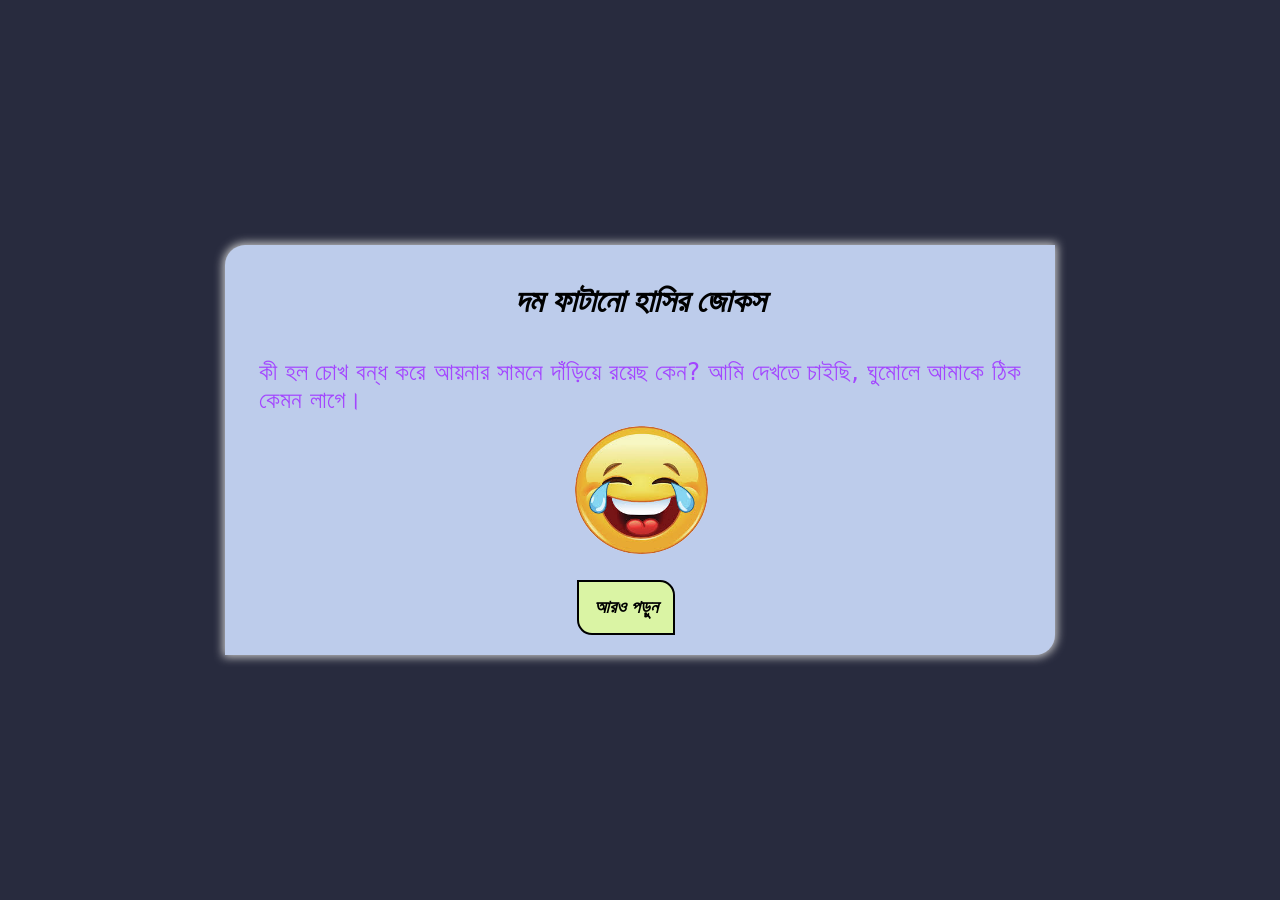
<file: index.html>
<!DOCTYPE html>
<html lang="en">
<head>
    <meta charset="UTF-8">
    <meta http-equiv="X-UA-Compatible" content="IE=edge">
    <meta name="viewport" content="width=device-width, initial-scale=1.0">
    <title>Jokes App</title>
    <link rel="stylesheet" href="style.css">
</head>
<body>
    <div class="main"><br>
        <h1>দম ফাটানো হাসির জোকস</h1><br><br>
        <table>
            <tr>
                <th id="joke-content">
                    কী হল চোখ বন্ধ করে আয়নার সামনে দাঁড়িয়ে রয়েছ কেন? আমি দেখতে চাইছি, ঘুমােলে আমাকে ঠিক কেমন লাগে।
                </th>
            </tr>
            <tr>
                <th>
                    <img src="smiley.jfif" alt="smiley">
                </th>
            </tr>
        </table><br>
        <button onclick="display()">আরও পড়ুন</button>
    </div>
    <script src="script.js"></script>
</body>
</html>
</file>
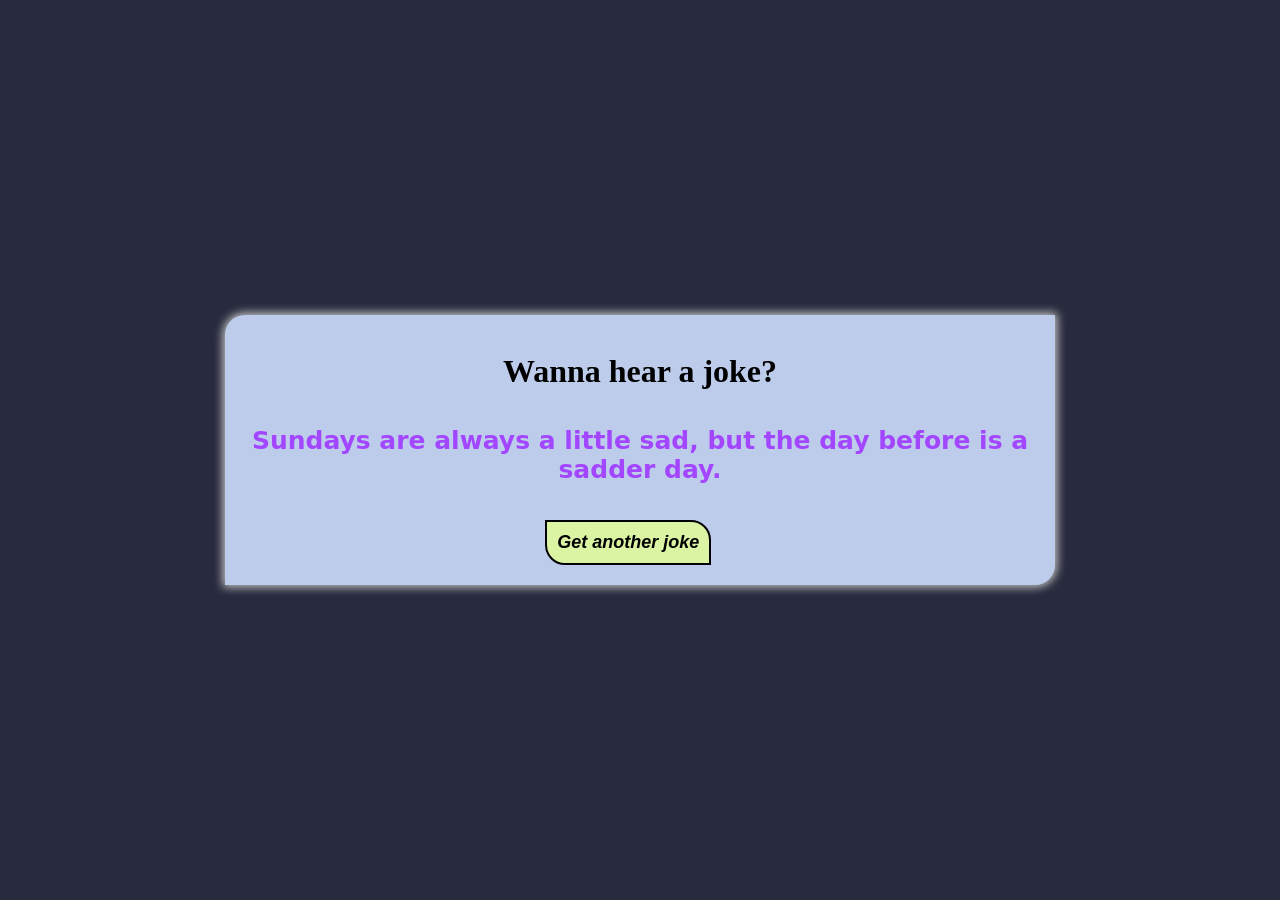
<file: joke.html>
<!DOCTYPE html>
<html lang="en">
<head>
    <meta charset="UTF-8">
    <meta http-equiv="X-UA-Compatible" content="IE=edge">
    <meta name="viewport" content="width=device-width, initial-scale=1.0">
    <title>Jokes App</title>
    <link rel="stylesheet" href="joke.css">
</head>
<body>
    <div class="main"><br>
        <h1>Wanna hear a joke?</h1><br><br>
        <p id="joke-content">Sundays are always a little sad, but the day before is a sadder day.</p><br><br>
        <button onclick="display()">Get another joke</button>
    </div>
    <script src="joke.js"></script>
</body>
</html>
</file>
<file: style.css>
*{
    margin: 0;
    padding: 0;
    box-sizing: border-box;
}
body{
    background-color: #282b3e;
}
.main{
    position: fixed;
    left: 50%;
    top: 50%;
    transform: translate(-50%,-50%);
    box-shadow: 0 0 10px 2px #ccc;
    border-top-left-radius: 20px;
    border-bottom-right-radius: 20px;
    border-color: black;
    background-color: #bdcceb;
    padding: 20px;
    width: 830px;
    height: auto;
}
h1{
    text-align: center;
    font-style: italic;
}
table tr th{
    color: rgb(163, 70, 255);
    font-size: x-large;
    font-weight: 549;
    text-align: justify;
    padding: 0 12px 0 12px;
    font-family: system-ui, -apple-system, BlinkMacSystemFont, 'Segoe UI', Roboto, Oxygen, Ubuntu, Cantarell, 'Open Sans', 'Helvetica Neue', sans-serif;
}
img{
  width: 133px;
  border-radius: 50%;
  margin-top: 10px;
  margin-left: 41.5%;
}
button{
    margin-left: 42%;
    background-color: rgb(218, 244, 164);
    color: black;
    padding: 15px;
    border-top-right-radius: 15px;
    border-bottom-left-radius: 15px;
    font-size: large;
    font-style: italic;
    border: 2px solid black;
    font-weight: 600;
    cursor: pointer;
    text-align: center;
}
button:hover{
    background-color: rgb(124, 246, 124);
    font-size: 19px;
}

/* for mobile */

@media only screen and (max-width: 650px){
  .main{
    width: 330px;
    height: auto;
  }
  h1{
    font-size: 20px;
  }
  table tr th{
    padding: 3px;
    font-size: medium;
    text-align: justify;
  }
  img{
    width: 80px;
    height: 60px;
    margin-left: 36%;
  }
  button{
    margin-left: 30%;
    padding: 10px;
  }
}
</file>
<file: joke.css>
*{
    margin: 0;
    padding: 0;
    box-sizing: border-box;
}
body{
    background-color: #282b3e;
}
.main{
    position: fixed;
    left: 50%;
    top: 50%;
    transform: translate(-50%,-50%);
    box-shadow: 0 0 10px 2px #ccc;
    border-top-left-radius: 20px;
    border-bottom-right-radius: 20px;
    border-color: black;
    background-color: #bdcceb;
    padding: 20px;
    width: 830px;
    
}
h1{
    text-align: center;
}
p{
    text-align: center;
    color: rgb(163, 70, 255);
    font-size: 25px;
    font-weight: 600;
    font-family: system-ui, -apple-system, BlinkMacSystemFont, 'Segoe UI', Roboto, Oxygen, Ubuntu, Cantarell, 'Open Sans', 'Helvetica Neue', sans-serif;
}
button{
    margin-left: 38%;
    background-color: rgb(218, 244, 164);
    color: black;
    padding: 10px;
    border-top-right-radius: 20px;
    border-bottom-left-radius: 20px;
    font-size: large;
    font-style: italic;
    border: 2px solid black;
    font-weight: 600;
}
button:hover{
    background-color: rgb(124, 246, 124);
}

/* for mobile */

@media only screen and (max-width: 650px){
  .main{
    width: 320px;
  }
  p{
    padding: 3px;
  }
  button{
    margin-left: 22%;
  }
}
</file>
